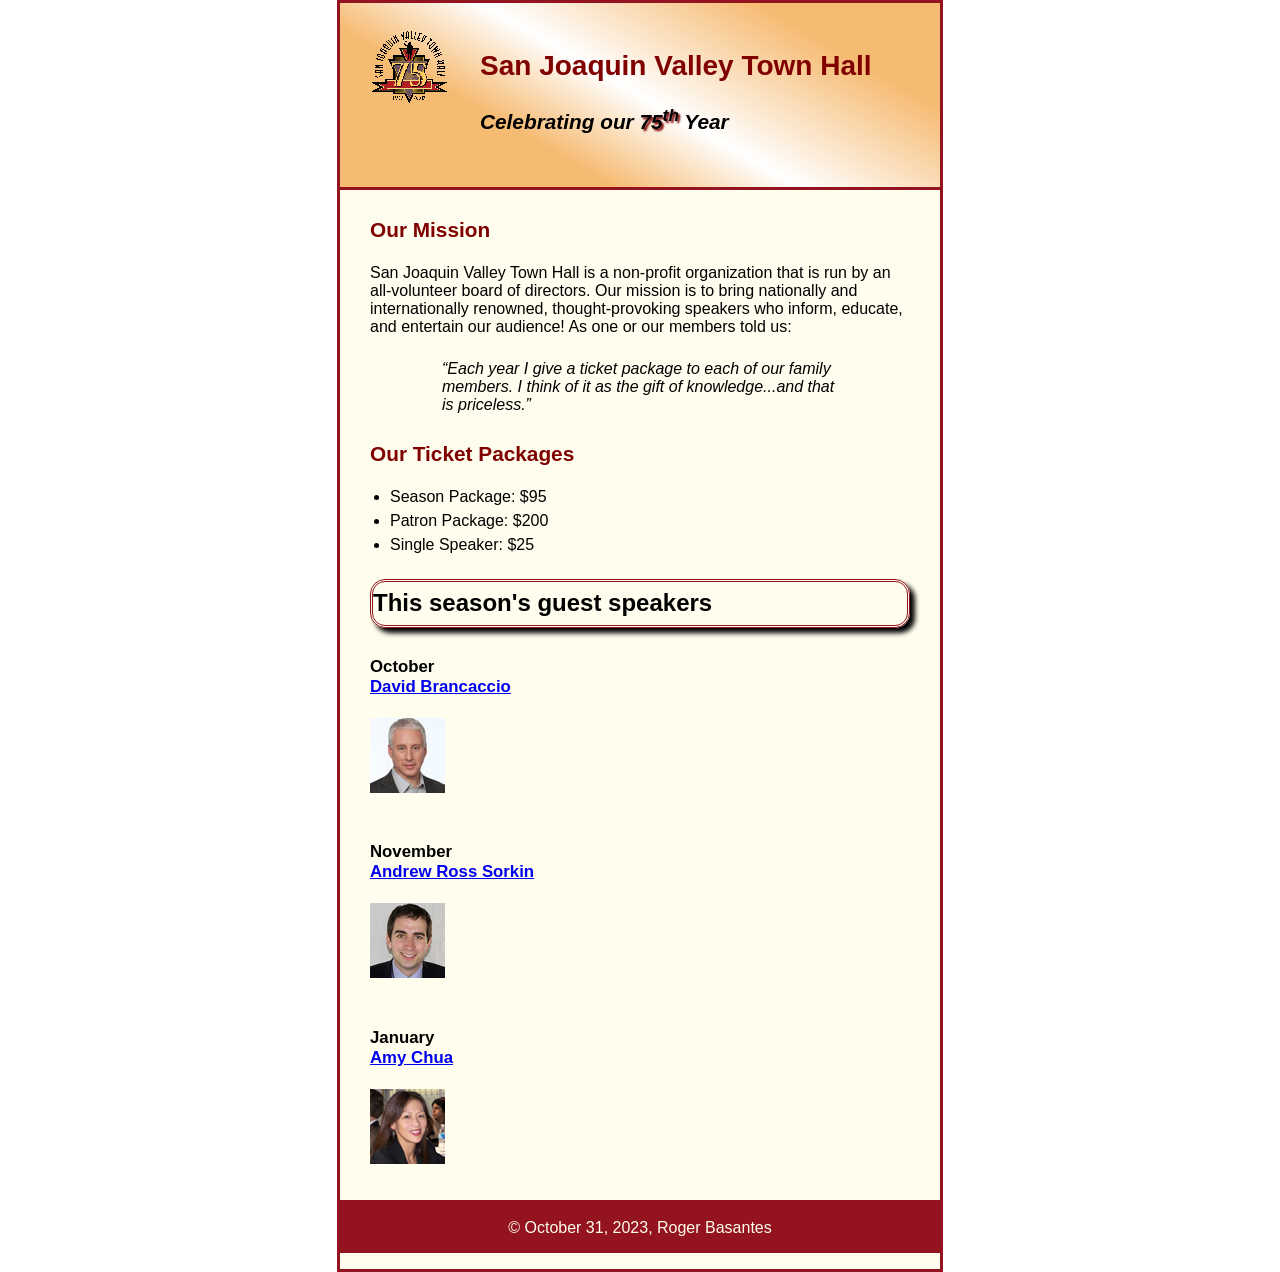
<file: index.html>
<!DOCTYPE html>
<html lang="en">

<head>
	<meta charset="utf-8">
	<title>San Joaquin Valley Town Hall</title>
	<link rel="shortcut icon" href="images/favicon.ico">
	<link rel="stylesheet" href="styles/c5_main.css">
</head>

<body>
	<header>
		<img src="images/town_hall_logo.gif" alt="Town Hall logo" height="80">
		<h2>San Joaquin Valley Town Hall</h2>
		<h3>Celebrating our <span class="shadow">75<sup>th</sup></span> Year</h3>
	</header>
	<main>
		<h2>Our Mission</h2>
		<p>San Joaquin Valley Town Hall is a non-profit organization that is run by an 
			all-volunteer board of directors. Our mission is to bring nationally and 
			internationally renowned, thought-provoking speakers who inform, educate, 
			and entertain our audience! As one or our members told us:</p>
		<blockquote>&ldquo;Each year I give a ticket package to each of our family members. 
			I think of it as the gift of knowledge...and that is priceless.&rdquo;</blockquote>

		<h2>Our Ticket Packages</h2>
		<ul>
			<li>Season Package: $95</li>
			<li>Patron Package: $200</li>
			<li>Single Speaker: $25</li>
		</ul>

		<h1>This season's guest speakers</h1>
		<h3>October<br><a href="speakers/brancaccio.html">David Brancaccio</a></h3>
		<img src="images/brancaccio75.jpg" alt="David Brancaccio photo">
		<h3>November<br><a href="speakers/sorkin.html">Andrew Ross Sorkin</a></h3>
		<img src="images/sorkin75.jpg" alt="Andrew Ross Sorkin photo">
		<h3>January<br><a href="speakers/chua.html">Amy Chua</a></h3>
		<img src="images/chua75.jpg" alt="Amy Chua photo">
	</main>
	<footer>
		<p>&copy; October 31, 2023, Roger Basantes</p>
	</footer>
</body>
</html>
</file>
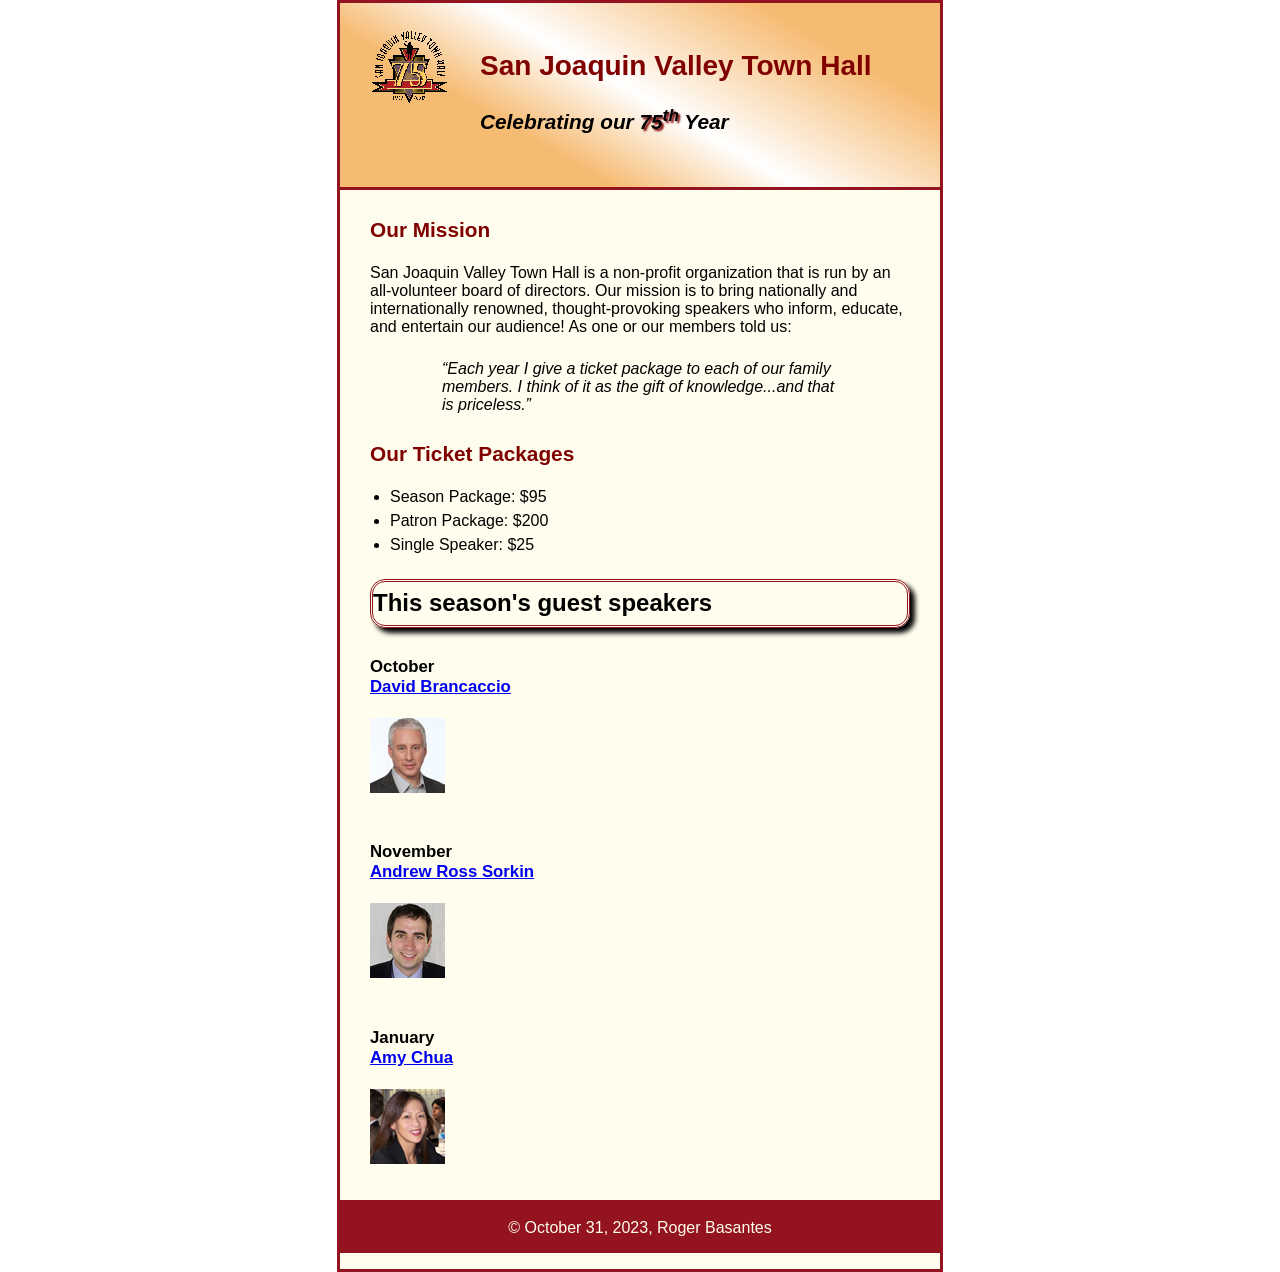
<file: c5_index.html>
<!DOCTYPE html>
<html lang="en">

<head>
	<meta charset="utf-8">
	<title>San Joaquin Valley Town Hall</title>
	<link rel="shortcut icon" href="images/favicon.ico">
	<link rel="stylesheet" href="styles//c5_main.css">
</head>

<body>
	<header>
		<img src="images/town_hall_logo.gif" alt="Town Hall logo" height="80">
		<h2>San Joaquin Valley Town Hall</h2>
		<h3>Celebrating our <span class="shadow">75<sup>th</sup></span> Year</h3>
	</header>
	<main>
		<h2>Our Mission</h2>
		<p>San Joaquin Valley Town Hall is a non-profit organization that is run by an 
			all-volunteer board of directors. Our mission is to bring nationally and 
			internationally renowned, thought-provoking speakers who inform, educate, 
			and entertain our audience! As one or our members told us:</p>
		<blockquote>&ldquo;Each year I give a ticket package to each of our family members. 
			I think of it as the gift of knowledge...and that is priceless.&rdquo;</blockquote>

		<h2>Our Ticket Packages</h2>
		<ul>
			<li>Season Package: $95</li>
			<li>Patron Package: $200</li>
			<li>Single Speaker: $25</li>
		</ul>

		<h1>This season's guest speakers</h1>
		<h3>October<br><a href="speakers/brancaccio.html">David Brancaccio</a></h3>
		<img src="images/brancaccio75.jpg" alt="David Brancaccio photo">
		<h3>November<br><a href="speakers/sorkin.html">Andrew Ross Sorkin</a></h3>
		<img src="images/sorkin75.jpg" alt="Andrew Ross Sorkin photo">
		<h3>January<br><a href="speakers/chua.html">Amy Chua</a></h3>
		<img src="images/chua75.jpg" alt="Amy Chua photo">
	</main>
	<footer>
		<p>&copy; October 31, 2023, Roger Basantes</p>
	</footer>
</body>
</html>
</file>
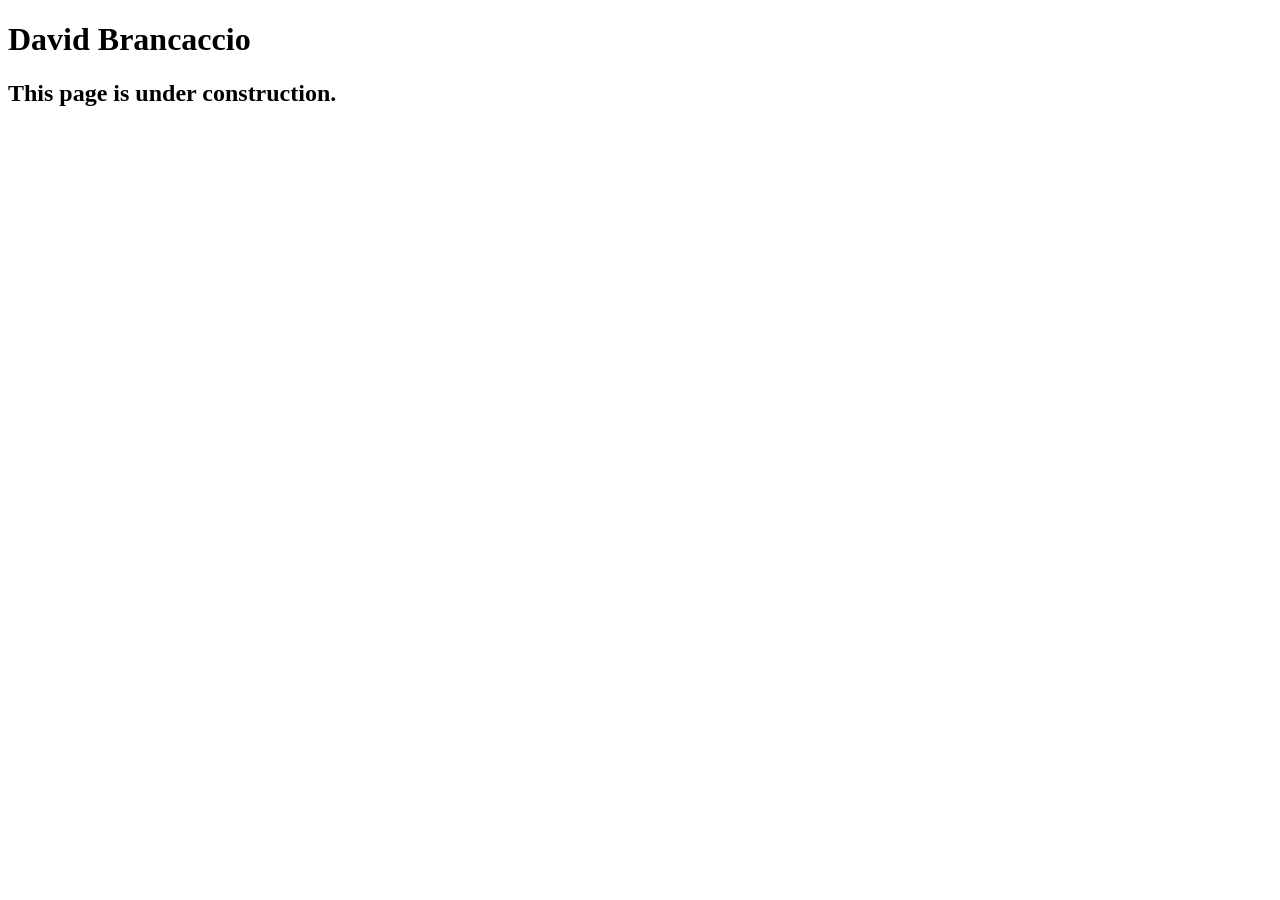
<file: speakers/brancaccio.html>
<!DOCTYPE html>
<html lang="en">

<head>
	<meta charset="utf-8">
	<title>San Joaquin Valley Town Hall</title>
	<link rel="shortcut icon" href="images/favicon.ico">
</head>

<body>
    <main>
	    <h1>David Brancaccio</h1>
	    <h2>This page is under construction.</h2>	        
    </main>
</body>

</html>
</file>
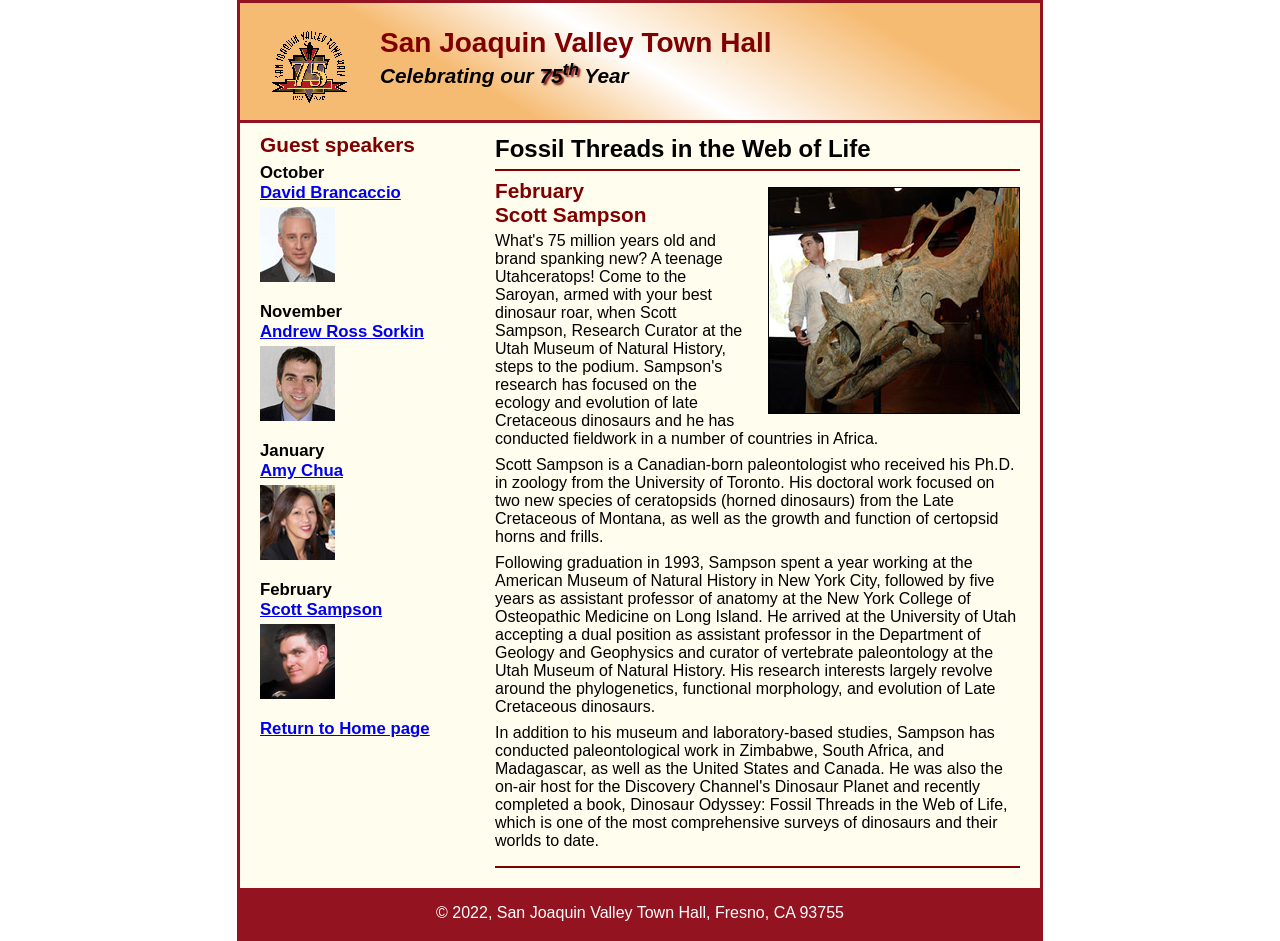
<file: speakers/c6_sampson.html>
<!DOCTYPE html>
<html lang="en">

<head>
	<meta charset="utf-8">
	<title>San Joaquin Valley Town Hall</title>
	<link rel="shortcut icon" href="../images/favicon.ico">
	<link rel="stylesheet" href="../styles/c6_speaker.css">
</head>

<body>
	<header>
		<img src="../images/town_hall_logo.gif" alt="Town Hall logo" height="80">
		<h2>San Joaquin Valley Town Hall</h2>
		<h3>Celebrating our <span class="shadow">75<sup>th</sup></span> Year</h3>
	</header>
	<main>
		<section>
			<h1>Fossil Threads in the Web of Life</h1>
			<article>
				<img src="../images/sampson_dinosaur.jpg" alt="Scott Sampson with dinosaur">
				<h2>February<br>Scott Sampson</h2>
				<p>What's 75 million years old and brand spanking new? A teenage Utahceratops! Come to the 
				   Saroyan, armed with your best dinosaur roar, when Scott Sampson, Research Curator at the 
				   Utah Museum of Natural History, steps to the podium. Sampson's research has focused on the 
				   ecology and evolution of late Cretaceous dinosaurs and he has conducted fieldwork in a number 
				   of countries in Africa.</p>
				<p>Scott Sampson is a Canadian-born paleontologist who received his Ph.D. in zoology from the 
				   University of Toronto. His doctoral work focused on two new species of ceratopsids (horned 
				   dinosaurs) from the Late Cretaceous of Montana, as well as the growth and function of certopsid 
				   horns and frills.</p>
				<p>Following graduation in 1993, Sampson spent a year working at the American Museum of Natural 
				   History in New York City, followed by five years as assistant professor of anatomy at the New 
				   York College of Osteopathic Medicine on Long Island. He arrived at the University of Utah 
				   accepting a dual position as assistant professor in the Department of Geology and Geophysics 
				   and curator of vertebrate paleontology at the Utah Museum of Natural History. His research 
				   interests largely revolve around the phylogenetics, functional morphology, and evolution of 
				   Late Cretaceous dinosaurs.</p>
				<p>In addition to his museum and laboratory-based studies, Sampson has conducted paleontological 
				   work in Zimbabwe, South Africa, and Madagascar, as well as the United States and Canada. He was 
				   also the on-air host for the Discovery Channel's Dinosaur Planet and recently completed a book, 
				   Dinosaur Odyssey: Fossil Threads in the Web of Life, which is one of the most 
				   comprehensive surveys of dinosaurs and their worlds to date.</p>
			</article>
		</section>
		
		<aside>
			<h2>Guest speakers</h2>
			<h3>October<br><a href="../speakers/brancaccio.html">David Brancaccio</a></h3>
			<img src="../images/brancaccio75.jpg" alt="David Brancaccio photo">
			<h3>November<br><a href="../speakers/sorkin.html">Andrew Ross Sorkin</a></h3>
			<img src="../images/sorkin75.jpg" alt="Andrew Ross Sorkin photo">
			<h3>January<br><a href="../speakers/chua.html">Amy Chua</a></h3>
			<img src="../images/chua75.jpg" alt="Amy Chua photo">
			<h3>February<br><a href="../speakers/c6_sampson.html">Scott Sampson</a></h3>
			<img src="../images/sampson75.jpg" alt="Scott Sampson photo">
			<h3><a href="../c6_index.html">Return to Home page</a></h3>
		</aside>
	</main>
	<footer>
		<p>&copy; 2022, San Joaquin Valley Town Hall, Fresno, CA 93755</p>
	</footer>
</body>
</html>
</file>
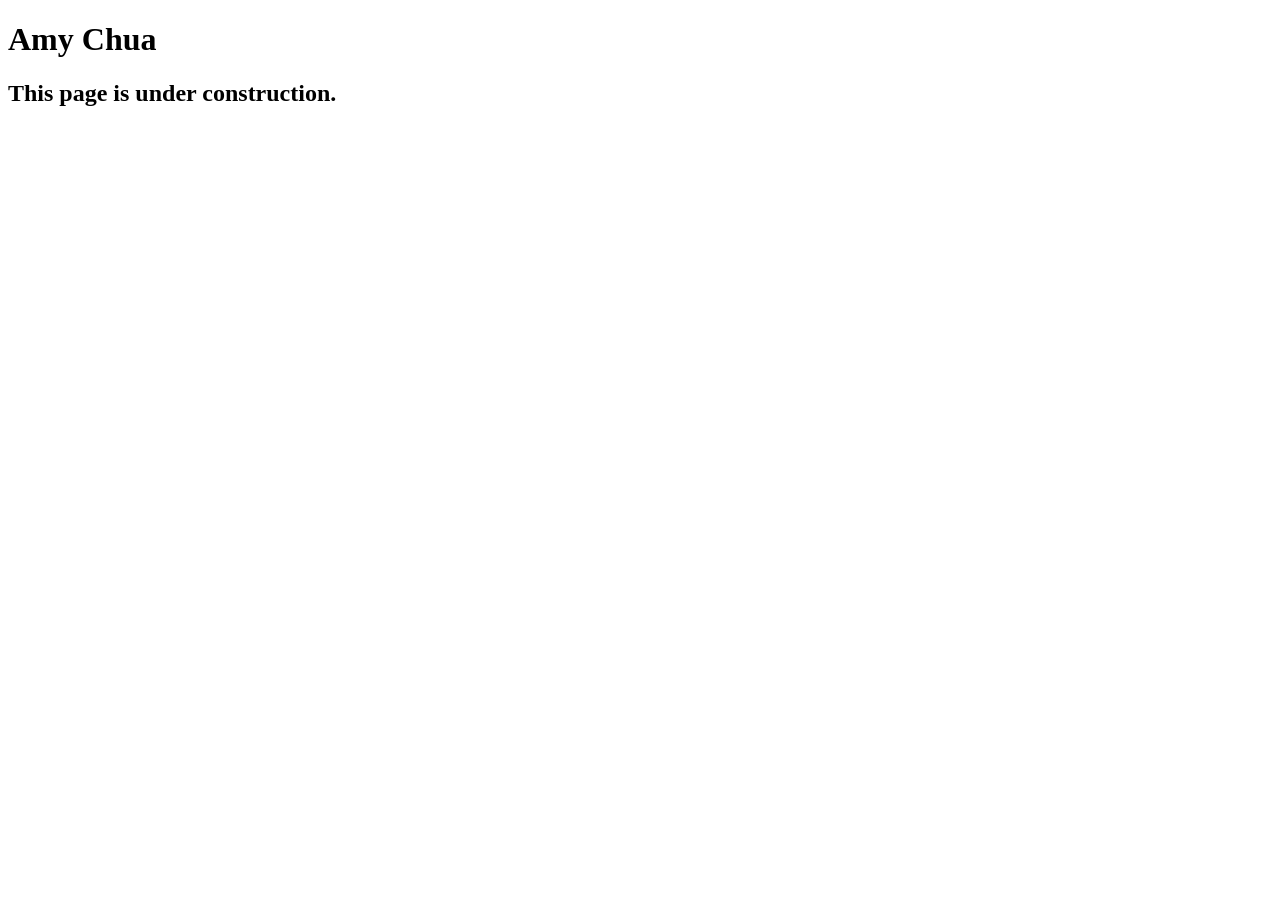
<file: speakers/chua.html>
<!DOCTYPE html>
<html lang="en">

<head>
	<meta charset="utf-8">
	<title>San Joaquin Valley Town Hall</title>
	<link rel="shortcut icon" href="images/favicon.ico">
</head>

<body>
	<main>
		<h1>Amy Chua</h1>
		<h2>This page is under construction.</h2>
	</main>
</body>

</html>
</file>
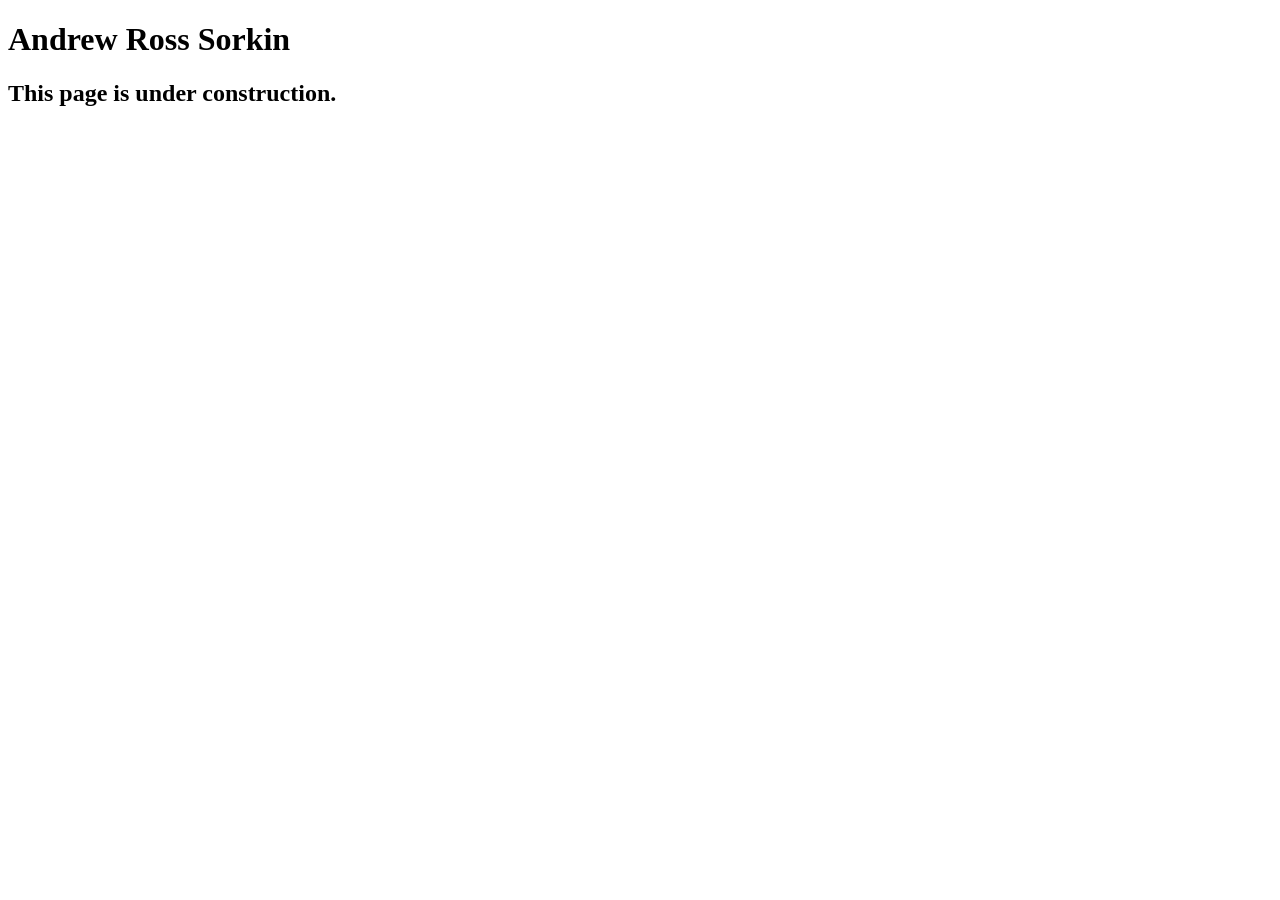
<file: speakers/sorkin.html>
<!DOCTYPE html>
<html lang="en">

<head>
	<meta charset="utf-8">
	<title>San Joaquin Valley Town Hall</title>
	<link rel="shortcut icon" href="images/favicon.ico">
</head>

<body>
	<main>
		<h1>Andrew Ross Sorkin</h1>
		<h2>This page is under construction.</h2>
	</main>
</body>

</html>
</file>
<file: styles/c5_main.css>
/* custom property */
:root {
	--global-color-1: #800000;
}

html {
	background-color: #FFFFFF;
}
/* the styles for the elements */
body {
	font-family: Arial, Helvetica, sans-serif;
	font-size: 100%;
    	margin-left: 10px;
	width: 600px;
	margin-top: 0;
	margin-bottom: 0;
	margin-right: auto;
	margin-left: auto;
	border: 3px solid #931420;
	background-color: #fffded;
}
a:focus, a:hover {
	font-style: italic;
}
/* the styles for the header */
header {
	padding-top: 1.5em;
	padding-bottom: 2em;
	border-bottom:3px solid #931420;
	background-image:linear-gradient(30deg,#f6bb73 0%, #f6bb73 30%, white 50%, #f6bb73 80%, #f6bb73 100%);
}

header h2 {
	font-size: 175%;
	color: var(--global-color-1);
}
header h3 {
	font-size: 130%;
	font-style: italic;
}
header img {
	float: left;
	padding-left:30px;
	padding-right: 30px;
}
.shadow {
	text-shadow: 2px 2px 2px var(--global-color-1);
}
/* the styles for the main content */
main {
	clear: left;
	padding-left:30px;
	padding-right: 30px;
}
main h1 {
	font-size: 150%;
	padding: .3em 0;
	border: 3px double #931420;
	border-radius: 15px;
	box-shadow: 5px 5px 5px black;
	text-align: left;
}
main h2 {
	color: var(--global-color-1);
	font-size: 130%;
	padding: .5em 0 .25em 0;
}
main h3 {
	font-size: 105%;
	padding-top: .75em;
	padding-bottom: .25em;
}
main img {
	padding-bottom: 1em;
}
main p {
	padding-bottom: .5em;
}
main blockquote {
	padding: 0 2em;
	font-style: italic;
}
main ul {
	padding: 0 0 .25em 1.25em;
}
main li {
	padding-bottom: .35em;
}

/* the styles for the footer */

footer {
	background-color: #931420;
}

footer p {
	text-align: center;
	padding: 1em 0;
	border-top: 3px solid #931420;
	color: #fffded
}
</file>
<file: styles/c6_speaker.css>
/* the styles for the elements */
* {
	margin: 0;
	padding: 0;
}
html {
	background-color: white;
}
body {
	font-family: Arial, Helvetica, sans-serif;
    font-size: 100%;
    width: 800px;
    margin: 0 auto;
    border: 3px solid #931420;
    background-color: #fffded;
}
a:focus, a:hover {
	font-style: italic;
}
/* the styles for the header */
header {
	padding: 1.5em 0 2em 0;
	border-bottom: 3px solid #931420;
		background-image: -moz-linear-gradient(
	    30deg, #f6bb73 0%, #f6bb73 30%, white 50%, #f6bb73 80%, #f6bb73 100%);
	background-image: -webkit-linear-gradient(
	    30deg, #f6bb73 0%, #f6bb73 30%, white 50%, #f6bb73 80%, #f6bb73 100%);
	background-image: -o-linear-gradient(
	    30deg, #f6bb73 0%, #f6bb73 30%, white 50%, #f6bb73 80%, #f6bb73 100%);
	background-image: linear-gradient(
	    30deg, #f6bb73 0%, #f6bb73 30%, white 50%, #f6bb73 80%, #f6bb73 100%);
}
header h2 {
	font-size: 175%;
	color: #800000;
}
header h3 {
	font-size: 130%;
	font-style: italic;
}
header img {
	float: left;
	padding: 0 30px;
}
.shadow {
	text-shadow: 2px 2px 2px #800000;
}
/* the styles for the section */
section {
	width: 525px;
	float: right;
	padding: 0 20px 20px 20px;
}
section h1 {
	font-size: 150%;
	padding: .5em 0 .25em 0;
	margin: 0;
}
section h2 {
	color: #800000;
	font-size: 130%;
	padding: .5em 0 .25em 0;
}
section p {
	padding-bottom: .5em;
}
section blockquote {
	padding: 0 2em;
	font-style: italic;
}
section ul {
	padding: 0 0 .25em 1.25em;
}
section li {
	padding-bottom: .35em;
}

/* the styles for the article */
article {
	padding: .5em 0;
	border-top: 2px solid #800000;
	border-bottom: 2px solid #800000;
}
article h2 {
	padding-top: 0;
}
article h3 {
	font-size: 105%;
	padding-bottom: .25em;
}
article img {
	float: right;
	margin: .5em 0 1em 1em;
	border: 1px solid black;
}

/* the styles for the aside */
aside {
	width: 215px;
	float: right;
	padding: 0 0 20px 20px;
}
aside h2 {
	color: #800000;
	font-size: 130%;
	padding: .5em 0 .25em 0;
}
aside h3 {
	font-size: 105%;
	padding-bottom: .25em;
}
aside img {
	padding-bottom: 1em;
}

/* the styles for the footer */
footer {
	background-color: #931420;
	clear: both;

}
footer p {
	text-align: center;
	color: white;
	padding: 1em 0;
}
</file>
